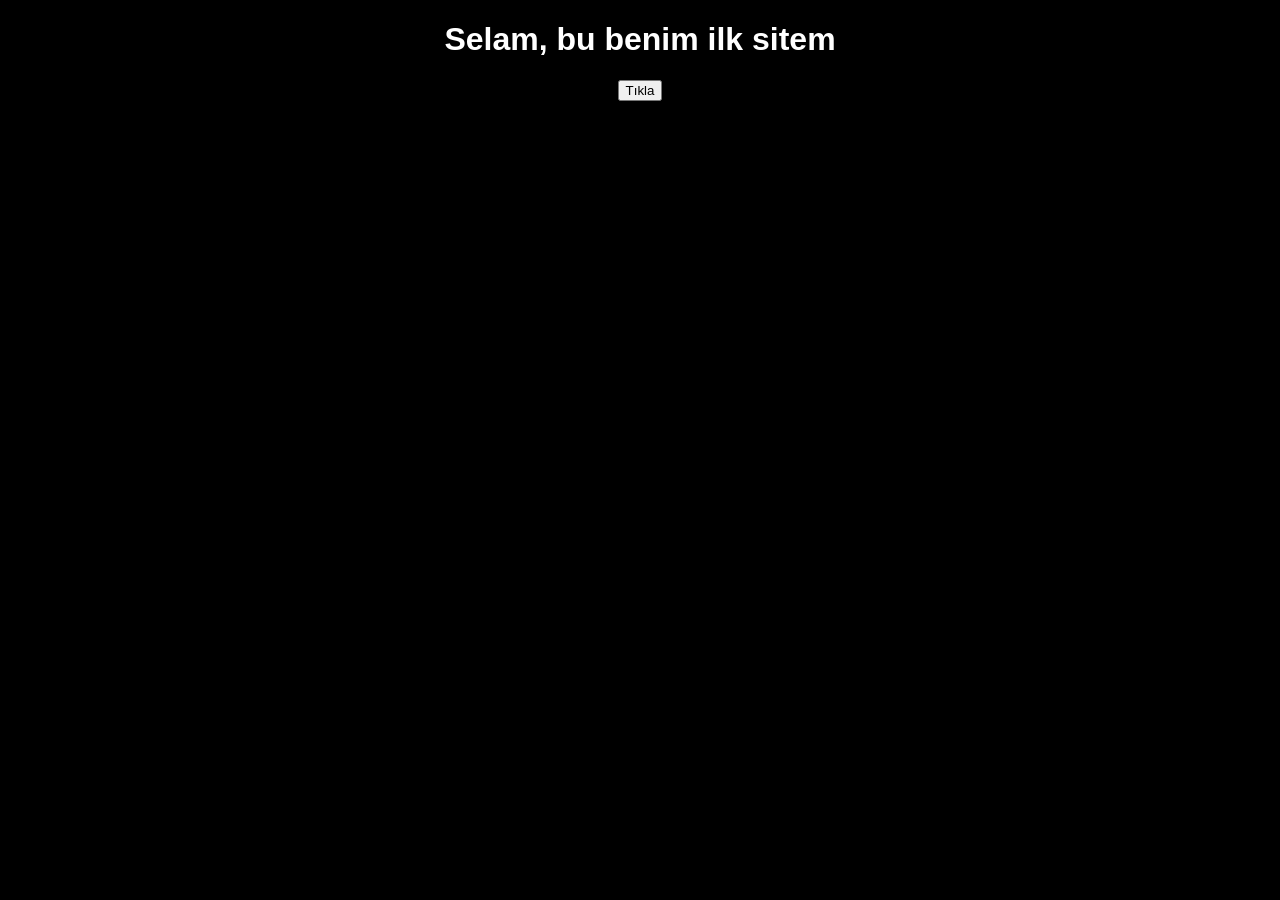
<file: ilk-site/index.html>
<!DOCTYPE html>
<html lang="en">
<head>
  <meta charset="UTF-8">
  <title>İlk Site</title>
  <link rel="stylesheet" href="style.css">
</head>
<body>

  <h1>Selam, bu benim ilk sitem</h1>
  <button onclick="tikla()">Tıkla</button>

  <script src="script.js"></script>
</body>
</html>
</file>
<file: ilk-site/style.css>
body {
  background-color: black;
  color: white;
  text-align: center;
  font-family: Arial;
}
</file>
